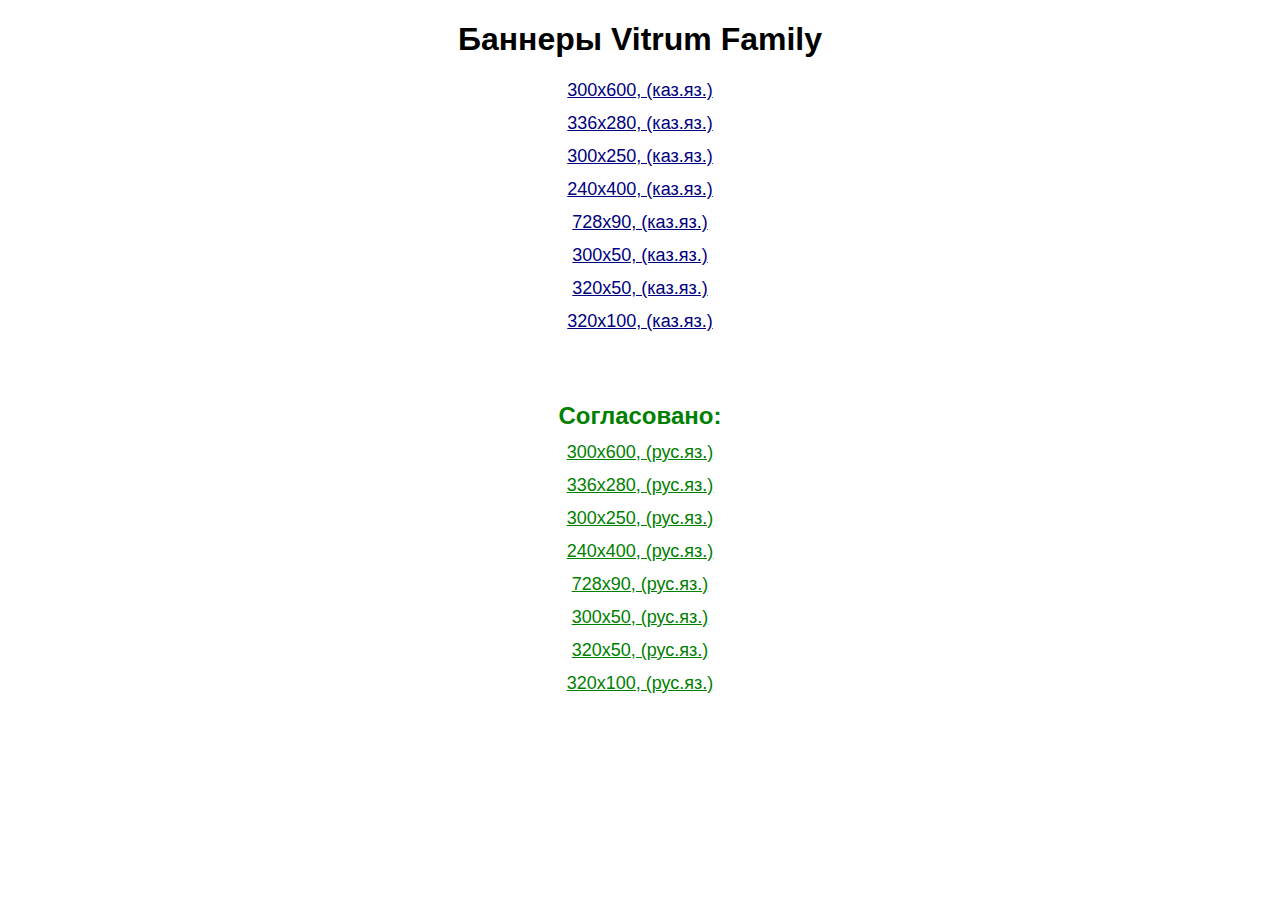
<file: index.html>
<!DOCTYPE html>
<html>
  <head>
    <meta charset="utf-8" />
    <title>Баннеры Vitrum Family</title>
    <style>
      * {
        font-family: Arial, sans-serif;
      }
      h3 {
        margin-bottom: 5px;
        margin-top: 5px;
      }

      .container {
        width: 600px;
        margin: 0 auto;
        text-align: center;
      }
      a {
        display: block;
        font-size: 18px;
        color: navy;
        padding-bottom: 12px;
        /* padding-bottom: 5px; */
      }


      .green-text {
        margin-top: 40px;
        color: green;
      }
      .green-text > a {
        color: green;
        /*padding-bottom: 12px;*/
        /*padding: 0;
      margin: 0;*/
        /*outline: 1px red solid;*/
      }
      .green-hdr {
        margin: 0;
        margin-bottom: 12px;
        padding: 0;
      }
    </style>
  </head>
  <body>
    <div class="container">
      <h1>Баннеры Vitrum Family</h1>
      <a href="300x600_kz/index.html" target="_blank">300x600, (каз.яз.) </a> 
      <a href="336x280_kz/index.html" target="_blank">336x280, (каз.яз.) </a> 
      <a href="300x250_kz/index.html" target="_blank">300x250, (каз.яз.) </a> 
      <a href="240x400_kz/index.html" target="_blank">240x400, (каз.яз.) </a> 
      <a href="728x90_kz/index.html" target="_blank">728x90, (каз.яз.) </a> 
      <a href="300x50_kz/index.html" target="_blank">300x50, (каз.яз.) </a> 
      <a href="320x50_kz/index.html" target="_blank">320x50, (каз.яз.) </a> 
      <a href="320x100_kz/index.html" target="_blank">320x100, (каз.яз.) </a> 


      
      <br />
      <div class="green-text">
        <h2 class="green-hdr">Согласовано:</h2>
        <a href="300x600/index.html" target="_blank">300x600, (рус.яз.) </a> 
        <a href="336x280/index.html" target="_blank">336x280, (рус.яз.) </a> 
        <a href="300x250/index.html" target="_blank">300x250, (рус.яз.) </a> 
        <a href="240x400/index.html" target="_blank">240x400, (рус.яз.) </a> 
        <a href="728x90/index.html" target="_blank">728x90, (рус.яз.) </a> 
        <a href="300x50/index.html" target="_blank">300x50, (рус.яз.) </a> 
        <a href="320x50/index.html" target="_blank">320x50, (рус.яз.) </a> 
        <a href="320x100/index.html" target="_blank">320x100, (рус.яз.) </a> 

      </div>
    </div>
  </body>
</html>
</file>
